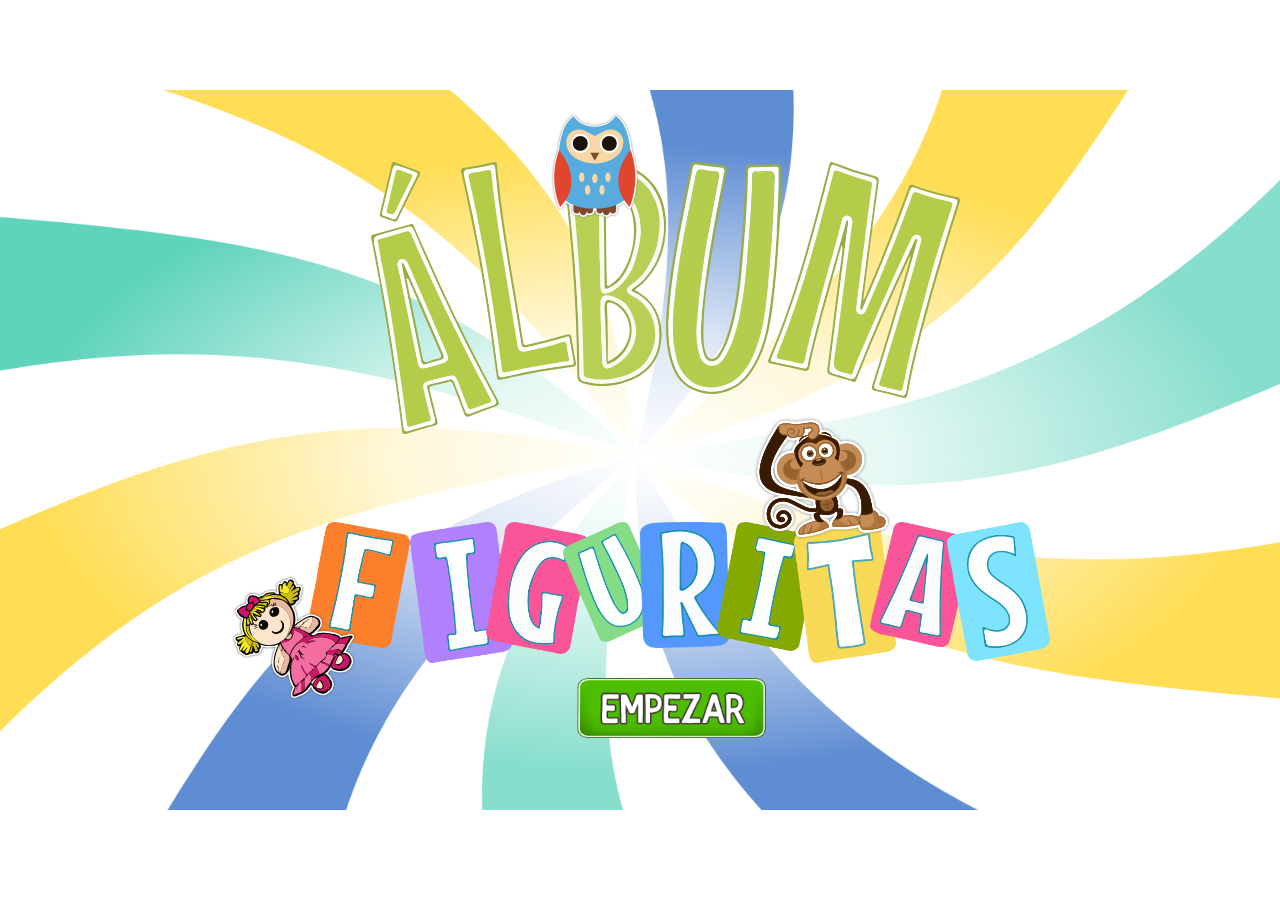
<file: index.html>
<!DOCTYPE html>
<html lang="en">
<head>
    <meta charset="UTF-8">
    <meta name="viewport" content="width=device-width, initial-scale=1.0">
    <title>Álbum de Figuritas</title>
    <link rel="stylesheet" href="./styles/initial-page.css">
    <link rel="stylesheet" href="./styles/lorenzo-info.css">
    <link rel="stylesheet" href="./styles/game1.css">
    <link rel="stylesheet" href="./styles/game2.css">
    <link rel="stylesheet" href="./styles/game3.css">
    <link rel="stylesheet" href="./styles/game4.css">
    <link rel="stylesheet" href="./styles/game5.css">
    <link rel="stylesheet" href="./styles/game6.css">
    <link rel="stylesheet" href="./styles/game7.css">
    <link rel="stylesheet" href="./styles/game8.css">
    <link rel="stylesheet" href="./styles/game9.css">
    <link rel="stylesheet" href="./styles/game10.css">
    <link rel="stylesheet" href="./styles/game11.css">
    <link rel="stylesheet" href="./styles/game12.css">
    <link rel="stylesheet" href="./styles/game13.css">
  </head>
<body>
    <div class="container">
      <div class="content">

        <img class="a" src="./assets/album/a.svg" alt="a">
        <img class="l" src="./assets/album/l.svg" alt="l">
        <img class="b" src="./assets/album/b.svg" alt="b">
        <img class="u" src="./assets/album/u.svg" alt="u">
        <img class="m" src="./assets/album/m.svg" alt="m">
        <img class="de" src="./assets/de/de.svg" alt="de">

        <img class="fig-f" src="./assets/figuritas/a.png" alt="a">
        <img class="fig-i1" src="./assets/figuritas/b.png" alt="a">
        <img class="fig-g" src="./assets/figuritas/c.png" alt="a">
        <img class="fig-u" src="./assets/figuritas/d.png" alt="a">
        <img class="fig-r" src="./assets/figuritas/e.png" alt="a">
        <img class="fig-i2" src="./assets/figuritas/f.png" alt="a">
        <img class="fig-t" src="./assets/figuritas/g.png" alt="a">
        <img class="fig-a" src="./assets/figuritas/h.png" alt="a">
        <img class="fig-s" src="./assets/figuritas/i.png" alt="a">

        <img class="macaco" src="./assets/animals/mono.svg" alt="macaco">
        <img class="coruja" src="./assets/animals/búho.svg" alt="coruja">
        <img class="boneca" src="./assets/brinquedos/muñeca.svg" alt="boneca">

        <img class="aviao" src="./assets/veiculos/avión.svg" alt="aviao">

        <img class="comecar" src="./assets/botoes/bt_iniciar.png" alt="aviao">

      </div>
    </div>
    <script src="./scripts/game1.js" type="module"></script>
    <script src="./scripts/initial-page.js" type="module"></script>
  </body>
</html>
</file>
<file: styles/initial-page.css>
* {
  margin: 0;
  padding: 0;
  box-sizing: border-box;
  user-select: none;
}

body {
  display: flex;
  justify-content: center;
  align-items: center;
  height: 100vh;
  overflow: hidden;
}

.container {
  background-image: url("../assets/background.png");
  background-size: cover;
  background-position: center;
  width: 100vw;
  position: relative;
}

.container::before {
  content: "";
  display: block;
  padding-top: 56.25%;
}

.container .content {
  position: absolute;
  top: 0;
  left: 0;
  width: 100%;
  height: 100%;
}

.a,
.l,
.b,
.u,
.m {
  position: absolute;
  top: 10%;
  object-fit: contain;
}

.a {
  left: 29%;
  animation: dropA 0.2s linear forwards;
  width: 10%;
}

.l {
  left: 36%;
  animation: dropL 0.4s linear forwards;
  width: 9%;
}

.b {
  left: 44%;
  animation: dropB 0.6s linear forwards;
  width: 8%;
}

.u {
  left: 52%;
  animation: dropU 0.8s linear forwards;
  width: 9%;
}

.m {
  left: 60%;
  animation: dropM 1s linear forwards;
  width: 15%;
}

.de {
  position: absolute;
  top: 45%;
  left: 45%;
  opacity: 0;
  width: 10%;
  animation: fadeInDe 2s linear forwards;
}

.fig-f {
  position: absolute;
  width: 8%;
  top: 60%;
  left: 24%;
  animation: dropFigF 1s ease-in-out;
}

.fig-i1 {
  position: absolute;
  width: 8%;
  top: 60%;
  left: 32%;
  animation: dropFigF 1.2s ease-in-out;
}

.fig-g {
  position: absolute;
  width: 8%;
  top: 60%;
  left: 38%;
  animation: dropFigF 1.4s ease-in-out;
}

.fig-u {
  position: absolute;
  width: 8%;
  top: 60%;
  left: 44%;
  animation: dropFigF 1.6s ease-in-out;
}

.fig-r {
  position: absolute;
  width: 7%;
  top: 60%;
  left: 50%;
  animation: dropFigF 1.8s ease-in-out;
}

.fig-i2 {
  position: absolute;
  width: 8%;
  top: 60%;
  left: 56%;
  animation: dropFigF 2s ease-in-out;
}

.fig-t {
  position: absolute;
  width: 8%;
  top: 60%;
  left: 62%;
  animation: dropFigF 2.2s ease-in-out;
}

.fig-a {
  position: absolute;
  width: 8%;
  top: 60%;
  left: 68%;
  animation: dropFigF 2.4s ease-in-out;
}

.fig-s {
  position: absolute;
  width: 8%;
  top: 60%;
  left: 74%;
  animation: dropFigF 2.6s ease-in-out;
}

.macaco {
  position: absolute;
  bottom: 37%;
  right: 31%;
  width: 10%;
  transform: rotate(-10deg);
  animation: fadeInMacaco 2s ease-in;
}

.coruja {
  position: absolute;
  top: 3%;
  right: 50%;
  width: 7%;
  animation: fadeInMacaco 2s ease-in;
}

.boneca {
  position: absolute;
  bottom: 15%;
  left: 18%;
  width: 10%;
  animation: fadeInMacaco 2s ease-in;
}

.aviao {
  position: absolute;
  bottom: 125%;
  left: 125%;
  width: 10%;
  transform: rotate(-30deg);
  animation: moverAviao 4s linear;
}

.comecar {
  position: absolute;
  bottom: 10%;
  left: 45%;
  width: 15%;
  cursor: pointer;
  transition: 0.3s;
  animation: dropStartButton 3s ease-in-out;
}

.comecar:hover {
  transform: scale(1.3);
  transition: 0.3s;
}

@keyframes dropA {
  0% {
    top: -10%;
  }
  100% {
    top: 10%;
  }
}

@keyframes dropL {
  0% {
    top: -10%;
  }
  100% {
    top: 15%;
  }
}

@keyframes dropB {
  0% {
    top: -10%;
  }
  100% {
    top: 15%;
  }
}

@keyframes dropU {
  0% {
    top: -10%;
  }
  100% {
    top: 15%;
  }
}

@keyframes dropM {
  0% {
    top: -10%;
  }
  100% {
    top: 15%;
  }
}

@keyframes fadeInDe {
  0% {
    opacity: 0;
  }
  100% {
    opacity: 1;
  }
}

@keyframes fadeInMacaco {
  0% {
    opacity: 0;
  }
  100% {
    opacity: 1;
  }
}

@keyframes dropFigF {
  0% {
    top: -80%;
  }
  100% {
    top: 60%;
  }
}

@keyframes moverAviao {
  0% {
    bottom: -60%;
    left: -72%;
  }
  100% {
    bottom: 125%;
    left: 125%;
  }
}

@keyframes dropStartButton {
  0% {
    bottom: -50%;
  }
  100% {
    bottom: 10%;
  }
}
</file>
<file: styles/lorenzo-info.css>
.lorenzo_img {
  position: absolute;
  top: 5%;
  left: 13%;
  width: 75%;
  animation: dropImage 1s ease-in-out;
}

.continuar {
  position: absolute;
  bottom: 5%;
  right: 5%;
  width: 20%;
  animation: appearButton 2s ease-in-out;
  transition: 0.3s;
}

.continuar:hover{
    cursor: pointer;
    transition: 0.3s;
    transform: scale(1.3);
}

@keyframes dropImage {
  0% {
    left: -130%;
  }
  100% {
    left: 13%;
  }
}

@keyframes appearButton {
    0% {
        right: -50%;
    }
    100% {
        right: 5%;
    }
  }
</file>
<file: styles/game1.css>
.background_book_game1{
    width: 100%;
    position: absolute;
    top: 0;
    right: -49%;
    animation: appearBookFromRight 1.5s ease-in-out;
}
.divSlotAnimals{
    position: absolute;
    top: 14%;
    right: 2.5%;
    width: 45%;
    height: 77%;
    display: flex;
    flex-wrap: wrap;
    animation: appearBookFromRight 1.5s ease-in-out;
    gap: 5%;
}
.divAnimalsImages{
    position: absolute;
    top: 5%;
    left: 2.5%;
    position: absolute;
    width: 45%;
    height: 90%;
}
.divSlotAnimal{
    border: 5pt dotted green;
    width: 20%;
    height: 21%;
    display: flex;
    flex-direction: column;
}
.numberAnimal{
    font-family: sans-serif;
    color: green;
    opacity: 0.4;
    height: 50%;
    font-size: 5vw;
    display: flex;
    justify-content: center;
    align-items: center;
    margin: 2.4vw 0 0 0;
}
.textAnimal{
    margin-top: 3vw;
    color: rgb(8, 146, 8);
    font-weight: bold;
    font-family: sans-serif;
    font-size: 1.5vw;
    text-align: center;
    display: flex;
    justify-content: center;
    align-content: center;
}
.divAnimalsImages{
    display: flex;
    flex-wrap: wrap;
    justify-content: flex-start;
    align-items: flex-start;
    align-content: flex-start;
    gap: 2%;
}
.divImgAnimal{
    width: 26%;
    display: flex;
    margin: 0 3%;
    justify-content: center;
    align-items: center;
    cursor: pointer; 
    user-select: none;
}
.imgAnimal{
    width: 100%;
}
.divImgAnimalDropped {
    margin: 0 0 2% 0.5%;
    width: 21.95%;
    display: flex;
    justify-content: center;
    align-items: center;
    cursor: pointer;
}
.imgPicAnimal{
    position: absolute;
    max-width: 20%;
    max-height: 20%;
}
.divImgAnimalAfterDropped {
    width: 18%;
    display: flex;
    margin: 0 0%;
    justify-content: center;
    align-items: center;
    cursor: pointer;
    height: 19%;
    position: absolute;
    z-index: 7;
}
.imgPicAnimalAfterDropped{
    position: absolute;
    max-width: 80%;
    max-height: 80%; 
}
.verifyButton{
    position: absolute;
    bottom: 5%;
    left: 25%;
    animation: appearButtonFromBottom 1s ease-in;
    transition: 0.3s;
    cursor: pointer;
}
.verifyButton:hover{
    transform: scale(1.1);
    transition: 0.3s;
}
.lorenzo_correct{
    width: 100%;
    position: absolute;
    top: 10%;
    left: 3%;
    animation: appearLorenzoFromLeft 1.5s ease-in;
}
.lorenzo_incorrect{
    width: 100%;
    position: absolute;
    top: 10%;
    left: 3%;
    animation: appearAndDisappear 5s ease-in;
}
.continue_button{
    position: absolute;
    top: 55%;
    left: 50%;
    animation: appearButtonFromLeft 2s ease-in;
    cursor: pointer;
    transition: 0.3s;
}
.continue_button:hover{
    transform: scale(1.1);
    transition: 0.3s;
}
@keyframes appearAndDisappear {
    0% {
        left: -150%;
    }
    20% {
        left: 3%;
    }
    50% {
        left: 3%;
    }
    100% {
        left: -200%;
    }
}
@keyframes appearBookFromRight {
    0% {
        right: -150%;
    }
    100% {
        right: -49%;
    }
}
@keyframes appearLorenzoFromLeft {
    0% {
        left: -150%;
    }
    100% {
        left: 3%;
    }
}
@keyframes appearButtonFromLeft {
    0% {
        left: -150%;
    }
    100% {
        left: 50%;
    }
}
@keyframes appearSlotsFromRight {
    0% {
        display: none;
    }
    100% {
        display: flex;
    }
}
@keyframes appearButtonFromBottom {
    0% {
        bottom: -150%;
    }
    100% {
        bottom: 5%;
    }
}
</file>
<file: styles/game2.css>
.background_book_game2{
    width: 100%;
    position: absolute;
    top: 0;
    left: -49.5%;
    animation: appearBookFromLeft 1.5s ease-in-out;
}
.divSlotToys{
    position: absolute;
    top: 14%;
    left: 2.5%;
    width: 45%;
    height: 77%;
    display: flex;
    flex-wrap: wrap;
    animation: appearBookFromRight 1.5s ease-in-out;
    gap: 5%;
}
.divToysImages{
    position: absolute;
    top: 5%;
    right: 2.5%;
    position: absolute;
    width: 45%;
    height: 90%;
}
.divSlotToy{
    border: 5pt dotted rgb(55, 55, 204);
    width: 20%;
    height: 21%;
    display: flex;
    flex-direction: column;
}
.numberToy{
    font-family: sans-serif;
    color: blue;
    opacity: 0.4;
    height: 50%;
    font-size: 5vw;
    display: flex;
    justify-content: center;
    align-items: center;
    margin: 2.4vw 0 0 0;
}
.textToy{
    margin-top: 3vw;
    color: rgb(55, 55, 204);
    font-weight: bold;
    font-family: sans-serif;
    font-size: 1.5vw;
    text-align: center;
    display: flex;
    justify-content: center;
    align-content: center;
}
.divToysImages{
    display: flex;
    flex-wrap: wrap;
    justify-content: flex-start;
    align-items: flex-start;
    align-content: flex-start;
    gap: 2%;
}
.divImgToy{
    width: 26%;
    display: flex;
    margin: 0 3%;
    justify-content: center;
    align-items: center;
    cursor: pointer; 
}
.imgToy{
    width: 100%;
}
.divImgToyDropped {
    margin: 0 0 2% 0.5%;
    width: 21.95%;
    display: flex;
    justify-content: center;
    align-items: center;
    cursor: pointer;
}
.imgPicToy{
    position: absolute;
    max-width: 20%;
    max-height: 20%;
}
.divImgToyAfterDropped {
    width: 18%;
    display: flex;
    margin: 0 0%;
    justify-content: center;
    align-items: center;
    cursor: pointer;
    height: 19%;
    position: absolute;
    z-index: 7;
}
.imgPicToyAfterDropped{
    position: absolute;
    max-width: 80%;
    max-height: 80%; 
}
.verifyButton{
    position: absolute;
    bottom: 5%;
    left: 25%;
    animation: appearButtonFromBottom 1s ease-in;
    transition: 0.3s;
    cursor: pointer;
}
.verifyButton:hover{
    transform: scale(1.1);
    transition: 0.3s;
}
.lorenzo_correct{
    width: 100%;
    position: absolute;
    top: 10%;
    right: 3%;
    animation: appearLorenzoFromRight 1.5s ease-in;
}
.lorenzo_incorrect{
    width: 100%;
    position: absolute;
    top: 10%;
    right: 3%;
    animation: appearAndDisappear 5s ease-in;
}
.continue_button{
    position: absolute;
    top: 55%;
    left: 50%;
    animation: appearButtonFromLeft 2s ease-in;
    cursor: pointer;
    transition: 0.3s;
}
.continue_button:hover{
    transform: scale(1.1);
    transition: 0.3s;
}
@keyframes appearAndDisappear {
    0% {
        right: -150%;
    }
    20% {
        right: 3%;
    }
    50% {
        right: 3%;
    }
    100% {
        right: -200%;
    }
}
@keyframes appearBookFromLeft {
    0% {
        left: -150%;
    }
    100% {
        left: -49%;
    }
}
@keyframes appearLorenzoFromRight {
    0% {
        right: -150%;
    }
    100% {
        right: 3%;
    }
}
@keyframes appearButtonFromLeft {
    0% {
        left: -150%;
    }
    100% {
        left: 50%;
    }
}
@keyframes appearSlotsFromRight {
    0% {
        display: none;
    }
    100% {
        display: flex;
    }
}
@keyframes appearButtonFromBottom {
    0% {
        bottom: -150%;
    }
    100% {
        bottom: 5%;
    }
}
</file>
<file: styles/game3.css>
.background_book_game1{
    width: 100%;
    position: absolute;
    top: 0;
    right: -49%;
    animation: appearBookFromRight 1.5s ease-in-out;
}
.divSlotTransports{
    position: absolute;
    top: 14%;
    right: 2.5%;
    width: 45%;
    height: 77%;
    display: flex;
    flex-wrap: wrap;
    animation: appearBookFromRight 1.5s ease-in-out;
    gap: 5%;
}
.divTransportsImages{
    position: absolute;
    top: 5%;
    left: 2.5%;
    position: absolute;
    width: 45%;
    height: 90%;
}
.divSlotTransport{
    border: 5pt dotted orangered;
    width: 20%;
    height: 21%;
    display: flex;
    flex-direction: column;
}
.numberTransport{
    font-family: sans-serif;
    color: orangered;
    opacity: 0.4;
    height: 50%;
    font-size: 5vw;
    display: flex;
    justify-content: center;
    align-items: center;
    margin: 2.4vw 0 0 0;
}
.textTransport{
    margin-top: 3vw;
    color: orangered;
    font-weight: bold;
    font-family: sans-serif;
    font-size: 1.5vw;
    text-align: center;
    display: flex;
    justify-content: center;
    align-content: center;
}
.divTransportsImages{
    display: flex;
    flex-wrap: wrap;
    justify-content: flex-start;
    align-items: flex-start;
    align-content: flex-start;
    gap: 2%;
}
.divImgTransport{
    width: 26%;
    display: flex;
    margin: 0 3%;
    justify-content: center;
    align-items: center;
    cursor: pointer; 
}
.imgTransport{
    width: 100%;
}
.divImgTransportDropped {
    margin: 0 0 2% 0.5%;
    width: 21.95%;
    display: flex;
    justify-content: center;
    align-items: center;
    cursor: pointer;
}
.imgPicTransport{
    position: absolute;
    max-width: 20%;
    max-height: 20%;
}
.divImgTransportAfterDropped {
    width: 18%;
    display: flex;
    margin: 0 0%;
    justify-content: center;
    align-items: center;
    cursor: pointer;
    height: 19%;
    position: absolute;
    z-index: 7;
}
.imgPicTransportAfterDropped{
    position: absolute;
    max-width: 80%;
    max-height: 80%; 
}
.verifyButton{
    position: absolute;
    bottom: 5%;
    left: 25%;
    animation: appearButtonFromBottom 1s ease-in;
    transition: 0.3s;
    cursor: pointer;
}
.verifyButton:hover{
    transform: scale(1.1);
    transition: 0.3s;
}
.lorenzo_correct{
    width: 100%;
    position: absolute;
    top: 10%;
    left: 3%;
    animation: appearLorenzoFromLeft 1.5s ease-in;
}
.lorenzo_incorrect{
    width: 100%;
    position: absolute;
    top: 10%;
    left: 3%;
    animation: appearAndDisappear 5s ease-in;
}
.continue_button{
    position: absolute;
    top: 55%;
    left: 50%;
    animation: appearButtonFromLeft 2s ease-in;
    cursor: pointer;
    transition: 0.3s;
}
.continue_button:hover{
    transform: scale(1.1);
    transition: 0.3s;
}
@keyframes appearAndDisappear {
    0% {
        left: -150%;
    }
    20% {
        left: 3%;
    }
    50% {
        left: 3%;
    }
    100% {
        left: -200%;
    }
}
@keyframes appearBookFromRight {
    0% {
        right: -150%;
    }
    100% {
        right: -49%;
    }
}
@keyframes appearLorenzoFromLeft {
    0% {
        left: -150%;
    }
    100% {
        left: 3%;
    }
}
@keyframes appearButtonFromLeft {
    0% {
        left: -150%;
    }
    100% {
        left: 50%;
    }
}
@keyframes appearSlotsFromRight {
    0% {
        display: none;
    }
    100% {
        display: flex;
    }
}
@keyframes appearButtonFromBottom {
    0% {
        bottom: -150%;
    }
    100% {
        bottom: 5%;
    }
}
</file>
<file: styles/game4.css>
.background_book_game1{
    width: 100%;
    position: absolute;
    top: 0;
    right: -49%;
    animation: appearBookFromRight 1.5s ease-in-out;
}
.divLorenzoStart{
    position: absolute;
    top: 0;
    left: 0;
    width: 100%;
    height: 100%;
}
.imgLorenzo{
    position: absolute;
    top: 10%;
    left: 20%;
    width: 60%;
    z-index: 5;
    opacity: 1;
}
.buttonContinue{
    position: absolute;
    z-index: 5;
    bottom: 15%;
    left: 45%;
    cursor: pointer;
    transition: 0.3s;
}
.buttonContinue:hover{
    transform: scale(1.1);
    transition: 0.3s;
}
.divSlotFigureNamesAnimals{
    position: absolute;
    bottom: 12%;
    left: 0.7%;
    width: 15%;
    height: 55%;
    display: flex;
    flex-direction: column;
    align-content: flex-end;
    animation: appearBookFromRight 1.5s ease-in-out;
    gap: 5%;
}
.divSlotFigureNamesTransports{
    position: absolute;
    bottom: 12%;
    left: 32%;
    width: 15%;
    height: 55%;
    display: flex;
    flex-direction: column;
    align-content: flex-end;
    animation: appearBookFromRight 1.5s ease-in-out;
    gap: 5%;
}

.divTextFigureNameAfterDropped > .imgBackgroundItem {

}

.divTextFigureNameAfterDropped > .imgBackgroundItem {

}

.divSlotFigureNamesToys{
    position: absolute;
    bottom: 12%;
    left: 16.3%;
    width: 15%;
    height: 55%;
    display: flex;
    flex-direction: column;
    align-content: flex-end;
    animation: appearBookFromRight 1.5s ease-in-out;
    gap: 5%;
}
.divFigureNames{
    padding: 1% 0 0 0;
    position: absolute;
    top: 5%;
    border-radius: 16px;
    right: 2.5%;
    width: 40%;
    height: 90%;
    display: flex;
    flex-wrap: wrap;
    justify-content: space;
    align-items: center;
    align-content: center;
    background-color: white;
    border: 2.5pt solid rgb(216, 123, 47);;
    gap: 0.5%;
}
.divSlotFigureName{
    border: 2pt dashed rgb(216, 123, 47);
    width: 100%;
    height: 100%;
    display: flex;
    flex-direction: column;
}
.numberItem{
    font-family: sans-serif;
    color: rgb(216, 123, 47);
    opacity: 0.4;
    height: 50%;
    font-size: 5vw;
    display: flex;
    justify-content: center;
    align-items: center;
    margin: 2.4vw 0 0 0;
}
.textItem{
    margin-top: 3vw;
    color: rgb(216, 123, 47);
    font-weight: bold;
    font-family: sans-serif;
    font-size: 1.5vw;
    text-align: center;
    display: flex;
    justify-content: center;
    align-content: center;
}
.divFigureNames{
    display: flex;
    flex-wrap: wrap;
    justify-content: space-around;
    align-items: flex-start;
    align-content: flex-start;
}
.divImgItem{
    width: 26%;
    display: flex;
    margin: 0 3%;
    justify-content: center;
    align-items: center;
    cursor: pointer; 
}
.imgBackgroundItem{
    width: 100%;
}
.divImgItemDropped {
    margin: 0 0 2% 0.5%;
    width: 21.95%;
    display: flex;
    justify-content: center;
    align-items: center;
    cursor: pointer;
}
.textFigureName{
    position: absolute;
    font-size: 2vw;
}
.divTextFigureName{
    display: flex;
    justify-content: center;
    align-items: center;
    cursor: pointer;
    width: 45%;
    margin: 0.5%;
    z-index: 4;
}
.divTextFigureNameAfterDropped {
    display: flex;
    margin: 0 0%;
    justify-content: center;
    align-items: center;
    cursor: pointer;
    height: 100%;
    width: 100%;
    z-index: 7;
}
.textFigureNameAfterDropped{
    position: absolute;
    max-width: 80%;
    max-height: 80%; 
    font-size: 1.6vw;
    text-align: center;
}
.verifyButton{
    position: absolute;
    bottom: 5%;
    left: 25%;
    animation: appearButtonFromBottom 1s ease-in;
    transition: 0.3s;
    cursor: pointer;
}
.verifyButton:hover{
    transform: scale(1.1);
    transition: 0.3s;
}
.lorenzo_correct{
    width: 100%;
    position: absolute;
    top: 10%;
    right: 3%;
    animation: appearLorenzoFromRight 1.5s ease-in;
}
.lorenzo_incorrect{
    width: 100%;
    position: absolute;
    top: 10%;
    right: 3%;
    animation: appearAndDisappear 5s ease-in;
}
.continue_button{
    position: absolute;
    top: 55%;
    left: 50%;
    animation: appearButtonFromRight 2s ease-in;
    cursor: pointer;
    transition: 0.3s;
}
.continue_button:hover{
    transform: scale(1.1);
    transition: 0.3s;
}

.divSlotFigureNamesAnimals > .divSlotFigureName{
    border: 2pt dashed green;
}

.divSlotFigureNamesTransports > .divSlotFigureName{
    border: 2pt dashed orangered;
}

.divSlotFigureNamesToys > .divSlotFigureName{
    border: 2pt dashed rgb(55, 55, 204);
}

.animals_title {
    position: absolute;
    top: 25%;
    left: 1%;
    width: 14%;
    z-index: 4;
}

.toys_title {
    position: absolute;
    top: 25%;
    width: 14%;
    left: 17%;
    z-index: 4;
}

.transports_title {
    position: absolute;
    top: 25.3%;
    width: 14%;
    left: 32%;
    z-index: 4;
}
@keyframes appearAndDisappear {
    0% {
        right: -150%;
    }
    20% {
        right: 3%;
    }
    50% {
        right: 3%;
    }
    100% {
        right: -200%;
    }
}
@keyframes appearBookFromRight {
    0% {
        right: -150%;
    }
    100% {
        right: -49%;
    }
}
@keyframes appearLorenzoFromRight {
    0% {
        right: -150%;
    }
    100% {
        right: 3%;
    }
}
@keyframes appearButtonFromRight {
    0% {
        right: -150%;
    }
    100% {
        right: 50%;
    }
}
@keyframes appearSlotsFromRight {
    0% {
        display: none;
    }
    100% {
        display: flex;
    }
}
@keyframes appearButtonFromBottom {
    0% {
        bottom: -150%;
    }
    100% {
        bottom: 5%;
    }
}
</file>
<file: styles/game5.css>
.imgPicAnimalGame5 {
    position: absolute;
    max-width: 80%;
    max-height: 80%;
  }

.divImgAnimal > .imgPicAnimalGame5 {
  position: absolute;
  max-width: 80%;
  max-height: 80%;
}

.imgRipped{
  position: absolute;
  max-width: 100%;
  max-height: 100%;
}

.lorenzo_cola{
  position: absolute;
  width: 50%;
  top: 20%;
  left: 2%;
  z-index: 20;
}

.button_continue_game5{
  position: absolute;
  bottom: 25%;
  left: 25%;
  z-index: 50;
  cursor: pointer;
  transition: 0.3s;
}

.button_continue_game5:hover{
  transition: 0.3s;
  transform: scale(1.1);
}

.inputAnimal{
  background-color: white;
  width: 10vw;
  height: 10vw;
  margin-left: -12px;
  font-size: 10pt;
}

.lorenzo_background{
  position: absolute;
  width: 100vw;
  height: 100vh;
  top: 0;
  left: 0;
  opacity: 0.5;
  background-color: black;
  z-index: 19;
}
</file>
<file: styles/game6.css>
.imgPicAnimalGame5 {
  position: absolute;
  max-width: 80%;
  max-height: 80%;
}

.divImgAnimal > .imgPicAnimalGame5 {
  position: absolute;
  max-width: 80%;
  max-height: 80%;
}

.imgRipped {
  position: absolute;
  max-width: 100%;
  max-height: 100%;
}

.lorenzo_cola {
  position: absolute;
  width: 50%;
  top: 20%;
  left: 2%;
  z-index: 20;
}

.button_continue_game5 {
  position: absolute;
  bottom: 25%;
  left: 25%;
  z-index: 50;
  cursor: pointer;
  transition: 0.3s;
}

.button_continue_game5:hover {
  transition: 0.3s;
  transform: scale(1.1);
}

.inputAnimal {
  background-color: white;
  width: 10vw;
  height: 10vw;
  margin-left: -12px;
  font-size: 10pt;
}

.lorenzo_background {
  position: absolute;
  width: 100vw;
  height: 100vh;
  top: 0;
  left: 0;
  opacity: 0.5;
  background-color: black;
  z-index: 19;
}

.divSlotToysGame6 {
  position: absolute;
  top: 14%;
  left: 2.5%;
  width: 45%;
  height: 77%;
  display: flex;
  flex-wrap: wrap;
  animation: appearBookFromRight 1.5s ease-in-out;
  gap: 5%;
}

.background_book_game6 {
  width: 100%;
  position: absolute;
  top: 0;
  left: -49%;
  animation: appearBookFromLeft 1.5s ease-in-out;
}

.lorenzo_cola_game6 {
  position: absolute;
  width: 50%;
  top: 20%;
  right: 2%;
  z-index: 20;
}

.verifyButtonGame6 {
  position: absolute;
  bottom: 5%;
  right: 15%;
  animation: appearButtonFromBottom 1s ease-in;
  transition: 0.3s;
  cursor: pointer;
}
.verifyButtonGame6:hover {
  transform: scale(1.1);
  transition: 0.3s;
}

.divSlotToy {
  border: 5pt dotted blue;
  width: 20%;
  height: 21%;
  display: flex;
  flex-direction: column;
}

.textToy{
  margin-top: 3vw;
  color: blue;
  font-weight: bold;
  font-family: sans-serif;
  font-size: 1.5vw;
  text-align: center;
  display: flex;
  justify-content: center;
  align-content: center;
}

.lorenzo_correct_game6, .lorenzo_incorrect_game6{
  width: 40%;
  position: absolute;
  top: 15%;
  right: 5%;
  animation: appearLorenzoFromRight 0.5s ease-in;
}

.button_continue_game6{
  position: absolute;
  bottom: 30%;
  right: 10%;
  z-index: 50;
  cursor: pointer;
  transition: 0.3s;
}

@keyframes appearBookFromLeft {
  0% {
    left: -150%;
  }
  100% {
    left: -49%;
  }
}

@keyframes appearBookFromRight {
  0% {
    right: -100%;
  }
  100% {
    right: -49%;
  }
}

@keyframes appearLorenzoFromRight {
  0% {
      right: -150%;
  }
  100% {
      right: 3%;
  }
}
</file>
<file: styles/game7.css>
.imgPicAnimalGame5 {
  position: absolute;
  max-width: 80%;
  max-height: 80%;
}

.divImgAnimal > .imgPicAnimalGame5 {
  position: absolute;
  max-width: 80%;
  max-height: 80%;
}

.imgRipped {
  position: absolute;
  max-width: 100%;
  max-height: 100%;
}

.lorenzo_cola {
  position: absolute;
  width: 50%;
  top: 20%;
  left: 2%;
  z-index: 20;
}

.button_continue_game7_game5 {
  position: absolute;
  bottom: 25%;
  left: 25%;
  z-index: 50;
  cursor: pointer;
  transition: 0.3s;
}

.button_continue_game7_game5:hover {
  transition: 0.3s;
  transform: scale(1.1);
}

.inputAnimal {
  background-color: white;
  width: 10vw;
  height: 10vw;
  margin-left: -12px;
  font-size: 10pt;
}

.lorenzo_background {
  position: absolute;
  width: 100vw;
  height: 100vh;
  top: 0;
  left: 0;
  opacity: 0.5;
  background-color: black;
  z-index: 19;
}

.divSlotTransportsGame7 {
  position: absolute;
  top: 14%;
  right: 2.5%;
  width: 45%;
  height: 77%;
  display: flex;
  flex-wrap: wrap;
  animation: appearBookFromRight 1.5s ease-in-out;
  gap: 5%;
}

.background_book_game7 {
  width: 100%;
  position: absolute;
  top: 0;
  right: -49%;
  animation: appearBookFromLeft 1.5s ease-in-out;
}

.lorenzo_cola_game7 {
  position: absolute;
  width: 50%;
  top: 20%;
  left: 2%;
  z-index: 20;
}

.verifyButtonGame7 {
  position: absolute;
  bottom: 5%;
  left: 15%;
  animation: appearButtonFromBottom 1s ease-in;
  transition: 0.3s;
  cursor: pointer;
}
.verifyButtonGame7:hover {
  transform: scale(1.1);
  transition: 0.3s;
}

.divSlotTransport {
  border: 5pt dotted orangered;
  width: 20%;
  height: 21%;
  display: flex;
  flex-direction: column;
}

.textToy{
  margin-top: 3vw;
  color: orangered;
  font-weight: bold;
  font-family: sans-serif;
  font-size: 1.5vw;
  text-align: center;
  display: flex;
  justify-content: center;
  align-content: center;
}

.lorenzo_correct_game7, .lorenzo_incorrect_game7{
  width: 40%;
  position: absolute;
  top: 15%;
  left: 5%;
  animation: appearLorenzoFromRight 0.5s ease-in;
}

.button_continue_game7{
  position: absolute;
  bottom: 30%;
  left: 20%;
  z-index: 50;
  cursor: pointer;
  transition: 0.3s;
}

.divtoysImagesGame7{
  position: absolute;
  top: 5%;
  right: 2.5%;
  position: absolute;
  width: 45%;
  height: 90%;
}

@keyframes appearBookFromLeft {
  0% {
    left: -150%;
  }
  100% {
    left: -49%;
  }
}

@keyframes appearBookFromRight {
  0% {
    right: -100%;
  }
  100% {
    right: -49%;
  }
}

@keyframes appearLorenzoFromRight {
  0% {
      right: -150%;
  }
  100% {
      right: 3%;
  }
}
</file>
<file: styles/game8.css>
.imgPicAnimalGame5 {
  position: absolute;
  max-width: 80%;
  max-height: 80%;
}

.divImgAnimal > .imgPicAnimalGame5 {
  position: absolute;
  max-width: 80%;
  max-height: 80%;
}

.imgRipped {
  position: absolute;
  max-width: 100%;
  max-height: 100%;
}

.lorenzo_duvidas {
  position: absolute;
  width: 45%;
  top: 10%;
  left: 2%;
  z-index: 20;
}

.button_continue_game7_game5 {
  position: absolute;
  bottom: 25%;
  left: 25%;
  z-index: 50;
  cursor: pointer;
  transition: 0.3s;
}

.button_continue_game7_game5:hover {
  transition: 0.3s;
  transform: scale(1.1);
}

.inputAnimal {
  background-color: white;
  width: 10vw;
  height: 10vw;
  margin-left: -12px;
  font-size: 10pt;
}

.lorenzo_background {
  position: absolute;
  width: 100vw;
  height: 100vh;
  top: 0;
  left: 0;
  opacity: 0.5;
  background-color: black;
  z-index: 19;
}

.divSlotTransportsGame7 {
  position: absolute;
  top: 14%;
  right: 2.5%;
  width: 45%;
  height: 77%;
  display: flex;
  flex-wrap: wrap;
  animation: appearBookFromRight 1.5s ease-in-out;
  gap: 5%;
}

.background_book_game7 {
  width: 100%;
  position: absolute;
  top: 0;
  right: -49%;
  animation: appearBookFromLeft 1.5s ease-in-out;
}

.lorenzo_cola_game7 {
  position: absolute;
  width: 50%;
  top: 20%;
  left: 2%;
  z-index: 20;
}

.verifyButtonGame8 {
  position: absolute;
  bottom: 5%;
  right: 15%;
  animation: appearButtonFromBottom 1s ease-in;
  transition: 0.3s;
  cursor: pointer;
  z-index: 99;
}
.verifyButtonGame8:hover {
  transform: scale(1.1);
  transition: 0.3s;
}

.divSlotTransportGame8 {
  border: 5pt dotted green;
  width: 20%;
  height: 21%;
  display: flex;
  flex-direction: column;
}

.textToyGame8{
  margin-top: 3vw;
  color: green;
  font-weight: bold;
  font-family: sans-serif;
  font-size: 1.5vw;
  text-align: center;
  display: flex;
  justify-content: center;
  align-content: center;
}

.lorenzo_correct_game7, .lorenzo_incorrect_game7{
  width: 40%;
  position: absolute;
  top: 15%;
  left: 5%;
  animation: appearLorenzoFromRight 0.5s ease-in;
}

.button_continue_game7{
  position: absolute;
  bottom: 30%;
  left: 20%;
  z-index: 50;
  cursor: pointer;
  transition: 0.3s;
}

.divtoysImagesGame7{
  position: absolute;
  top: 5%;
  right: 2.5%;
  position: absolute;
  width: 45%;
  height: 90%;
}

.game8_background_inputs{
  position: absolute;
  top: 25%;
  width: 40%;
  height: 70%;
  left: 5%;
  background-color: white;
  opacity: 0.9;
  z-index: 15;
  border: 2pt solid black;
  border-radius: 18px;
  display: flex;
  flex-direction: column;
  justify-content: flex-end;
  gap: 10%;
  padding: 3%;
  color: green;
  font-weight: bold;
  font-size: 17pt;

}

.div_question_1, .div_question_2, .div_question_3{
  display: flex;
  justify-content: center;
  align-items: center;
  flex-wrap: nowrap;
}

.div_question_1 > input, .div_question_2 > input, .div_question_3 > input{
  width: 5vw;
  height: 4vw;
  border: 2pt dashed green;
  font-size: 20pt;
  color: green;
  padding: 1vw;
}


@keyframes appearBookFromLeft {
  0% {
    left: -150%;
  }
  100% {
    left: -49%;
  }
}

@keyframes appearBookFromRight {
  0% {
    right: -100%;
  }
  100% {
    right: -49%;
  }
}

@keyframes appearLorenzoFromRight {
  0% {
      right: -150%;
  }
  100% {
      right: 3%;
  }
}
</file>
<file: styles/game9.css>
.imgPicAnimalGame5 {
  position: absolute;
  max-width: 80%;
  max-height: 80%;
}

.divImgAnimal > .imgPicAnimalGame5 {
  position: absolute;
  max-width: 80%;
  max-height: 80%;
}

.imgRipped {
  position: absolute;
  max-width: 100%;
  max-height: 100%;
}

.lorenzo_duvidas_game_9 {
  position: absolute;
  width: 45%;
  top: 10%;
  right: 5%;
  z-index: 20;
  animation: appearLorenzoFromRight 1.5s ease-in-out;
}

.button_continue_game7_game5 {
  position: absolute;
  bottom: 25%;
  left: 25%;
  z-index: 50;
  cursor: pointer;
  transition: 0.3s;
}

.button_continue_game7_game5:hover {
  transition: 0.3s;
  transform: scale(1.1);
}

.inputAnimal {
  background-color: white;
  width: 10vw;
  height: 10vw;
  margin-left: -12px;
  font-size: 10pt;
}

.lorenzo_background {
  position: absolute;
  width: 100vw;
  height: 100vh;
  top: 0;
  left: 0;
  opacity: 0.5;
  background-color: black;
  z-index: 19;
}

.divSlotTransportsGame9 {
  position: absolute;
  top: 14%;
  left: 2.5%;
  width: 45%;
  height: 77%;
  display: flex;
  flex-wrap: wrap;
  animation: appearBookFromLeft 1.5s ease-in-out;
  gap: 5%;
}

.background_book_game9 {
  width: 100%;
  position: absolute;
  top: 0;
  left: -49%;
  animation: appearBookFromLeft 1.5s ease-in-out;
}

.lorenzo_cola_game7 {
  position: absolute;
  width: 50%;
  top: 20%;
  left: 2%;
  z-index: 20;
}

.verifyButtonGame9 {
  position: absolute;
  bottom: 5%;
  left: 15%;
  animation: appearButtonFromBottom 1s ease-in;
  transition: 0.3s;
  cursor: pointer;
  z-index: 99;
}
.verifyButtonGame9:hover {
  transform: scale(1.1);
  transition: 0.3s;
}

.divSlotTransportGame9 {
  border: 5pt dotted blue;
  width: 20%;
  height: 21%;
  display: flex;
  flex-direction: column;
}

.textToyGame9{
  margin-top: 3vw;
  color: blue;
  font-weight: bold;
  font-family: sans-serif;
  font-size: 1.5vw;
  text-align: center;
  display: flex;
  justify-content: center;
  align-content: center;
}

.lorenzo_correct_game9{
  width: 40%;
  position: absolute;
  top: 15%;
  right: 5%;
  animation: appearLorenzoFromRight 0.5s ease-in;
}

.button_continue_game9{
  position: absolute;
  bottom: 30%;
  right: 10%;
  z-index: 50;
  cursor: pointer;
  transition: 0.3s;
}

.divtoysImagesGame7{
  position: absolute;
  top: 5%;
  right: 2.5%;
  position: absolute;
  width: 45%;
  height: 90%;
}

.game9_background_inputs{
  position: absolute;
  top: 25%;
  width: 40%;
  height: 70%;
  right: 5%;
  background-color: white;
  opacity: 0.9;
  z-index: 15;
  border: 2pt solid black;
  border-radius: 18px;
  display: flex;
  flex-direction: column;
  justify-content: flex-end;
  gap: 10%;
  padding: 3%;
  color: blue;
  font-weight: bold;
  font-size: 17pt;
  animation: appearLorenzoFromRight 4s ease-in-out;
}

.div_question_1_game_9, .div_question_2_game_9, .div_question_3_game_9{
  display: flex;
  justify-content: center;
  align-items: center;
  flex-wrap: nowrap;
}

.div_question_1_game_9 > input, .div_question_2_game_9 > input, .div_question_3_game_9 > input{
  width: 5vw;
  height: 4vw;
  border: 2pt dashed blue;
  font-size: 20pt;
  color: blue;
  padding: 1vw;
}

.lorenzo_incorrect_game9{
  width: 40%;
  position: absolute;
  top: 15%;
  right: 5%;
  animation: appearLorenzoFromRight 0.5s ease-in;
}


@keyframes appearBookFromLeft {
  0% {
    left: -150%;
  }
  100% {
    left: -49%;
  }
}

@keyframes appearLorenzoFromLeft {
  0% {
    left: -150%;
  }
  100% {
    left: 5%;
  }
}

@keyframes appearLorenzoFromRight {
  0% {
    right: -150%;
  }
  100% {
    right: 5%;
  }
}

@keyframes appearBookFromRight {
  0% {
    right: -100%;
  }
  100% {
    right: -49%;
  }
}

@keyframes appearLorenzoFromRight {
  0% {
      right: -150%;
  }
  100% {
      right: 3%;
  }
}
</file>
<file: styles/game10.css>
.imgPicAnimalGame5 {
  position: absolute;
  max-width: 80%;
  max-height: 80%;
}

.divImgAnimal > .imgPicAnimalGame5 {
  position: absolute;
  max-width: 80%;
  max-height: 80%;
}

.imgRipped {
  position: absolute;
  max-width: 100%;
  max-height: 100%;
}

.lorenzo_duvidas {
  position: absolute;
  width: 45%;
  top: 10%;
  left: 5;
  z-index: 20;
  animation: appearLorenzoFromLeft 1.5s ease-in-out;
}

.button_continue_game7_game5 {
  position: absolute;
  bottom: 25%;
  left: 25%;
  z-index: 50;
  cursor: pointer;
  transition: 0.3s;
}

.button_continue_game7_game5:hover {
  transition: 0.3s;
  transform: scale(1.1);
}

.inputAnimal {
  background-color: white;
  width: 10vw;
  height: 10vw;
  margin-left: -12px;
  font-size: 10pt;
}

.lorenzo_background {
  position: absolute;
  width: 100vw;
  height: 100vh;
  top: 0;
  left: 0;
  opacity: 0.5;
  background-color: black;
  z-index: 19;
}

.divSlotTransportsGame7 {
  position: absolute;
  top: 14%;
  right: 2.5%;
  width: 45%;
  height: 77%;
  display: flex;
  flex-wrap: wrap;
  animation: appearBookFromRight 1.5s ease-in-out;
  gap: 5%;
}

.background_book_game7 {
  width: 100%;
  position: absolute;
  top: 0;
  right: -49%;
  animation: appearBookFromRight 1.5s ease-in-out;
}

.lorenzo_cola_game7 {
  position: absolute;
  width: 50%;
  top: 20%;
  left: 2%;
  z-index: 20;
}

.verifyButtonGame10 {
  position: absolute;
  bottom: 5%;
  right: 15%;
  animation: appearButtonFromBottom 1s ease-in;
  transition: 0.3s;
  cursor: pointer;
  z-index: 99;
}
.verifyButtonGame10:hover {
  transform: scale(1.1);
  transition: 0.3s;
}

.divSlotTransportGame10 {
  border: 5pt dotted orangered;
  width: 20%;
  height: 21%;
  display: flex;
  flex-direction: column;
}

.textToyGame10{
  margin-top: 3vw;
  color: orangered;
  font-weight: bold;
  font-family: sans-serif;
  font-size: 1.5vw;
  text-align: center;
  display: flex;
  justify-content: center;
  align-content: center;
}

.lorenzo_correct_game7, .lorenzo_incorrect_game7{
  width: 40%;
  position: absolute;
  top: 15%;
  left: 5%;
  animation: appearLorenzoFromRight 0.5s ease-in;
}

.button_continue_game7{
  position: absolute;
  bottom: 30%;
  left: 20%;
  z-index: 50;
  cursor: pointer;
  transition: 0.3s;
}

.divtoysImagesGame7{
  position: absolute;
  top: 5%;
  right: 2.5%;
  position: absolute;
  width: 45%;
  height: 90%;
}

.game10_background_inputs{
  position: absolute;
  top: 25%;
  width: 40%;
  height: 70%;
  left: 5%;
  background-color: white;
  opacity: 0.9;
  z-index: 15;
  border: 2pt solid black;
  border-radius: 18px;
  display: flex;
  flex-direction: column;
  justify-content: flex-end;
  gap: 10%;
  padding: 3%;
  color: orangered;
  font-weight: bold;
  font-size: 17pt;
  animation: appearLorenzoFromLeft 4s ease-in-out;
}

.div_question_1_game_10, .div_question_2_game_10, .div_question_3_game_10{
  display: flex;
  justify-content: center;
  align-items: center;
  flex-wrap: nowrap;
}

.div_question_1_game_10 > input, .div_question_2_game_10 > input, .div_question_3_game_10 > input{
  width: 5vw;
  height: 4vw;
  border: 2pt dashed orangered;
  font-size: 20pt;
  color: orangered;
  padding: 1vw;
}

.numberAnimalGame10{
  font-family: sans-serif;
  color: orangered;
  opacity: 0.4;
  height: 50%;
  font-size: 5vw;
  display: flex;
  justify-content: center;
  align-items: center;
  margin: 2.4vw 0 0 0;
}


@keyframes appearBookFromLeft {
  0% {
    left: -150%;
  }
  100% {
    left: -49%;
  }
}

@keyframes appearLorenzoFromLeft {
  0% {
    left: -150%;
  }
  100% {
    left: 5%;
  }
}

@keyframes appearBookFromRight {
  0% {
    right: -100%;
  }
  100% {
    right: -49%;
  }
}

@keyframes appearLorenzoFromRight {
  0% {
      right: -150%;
  }
  100% {
      right: 3%;
  }
}
</file>
<file: styles/game11.css>
.imgPicAnimalGame5 {
  position: absolute;
  max-width: 80%;
  max-height: 80%;
}

.divImgAnimalGame11 > .imgPicAnimalGame5 {
  position: absolute;
  max-width: 80%;
  max-height: 80%;
}

.imgRipped {
  position: absolute;
  max-width: 100%;
  max-height: 100%;
}

.lorenzo_start_game_11 {
  position: absolute;
  width: 48%;
  top: 10%;
  left: 5;
  z-index: 20;
  animation: appearLorenzoFromLeft 1.5s ease-in-out;
  cursor: pointer;
}

.button_continue_game7_game5 {
  position: absolute;
  bottom: 25%;
  left: 25%;
  z-index: 50;
  cursor: pointer;
  transition: 0.3s;
}

.button_continue_game7_game5:hover {
  transition: 0.3s;
  transform: scale(1.1);
}

.inputAnimal {
  background-color: white;
  width: 10vw;
  height: 10vw;
  margin-left: -12px;
  font-size: 10pt;
}

.lorenzo_background {
  position: absolute;
  width: 100vw;
  height: 100vh;
  top: 0;
  left: 0;
  opacity: 0.5;
  background-color: black;
  z-index: 19;
}

.divSlotTransportsGame7 {
  position: absolute;
  top: 14%;
  right: 2.5%;
  width: 45%;
  height: 77%;
  display: flex;
  flex-wrap: wrap;
  animation: appearBookFromRight 1.5s ease-in-out;
  gap: 5%;
}

.background_book_game7 {
  width: 100%;
  position: absolute;
  top: 0;
  right: -49%;
  animation: appearBookFromRight 1.5s ease-in-out;
}

.lorenzo_cola_game7 {
  position: absolute;
  width: 50%;
  top: 20%;
  left: 2%;
  z-index: 20;
}

.verifyButtonGame10 {
  position: absolute;
  bottom: 5%;
  right: 15%;
  animation: appearButtonFromBottom 1s ease-in;
  transition: 0.3s;
  cursor: pointer;
  z-index: 99;
}
.verifyButtonGame10:hover {
  transform: scale(1.1);
  transition: 0.3s;
}

.divSlotTransportGame10 {
  border: 5pt dotted orangered;
  width: 20%;
  height: 21%;
  display: flex;
  flex-direction: column;
}

.textToyGame10{
  margin-top: 3vw;
  color: orangered;
  font-weight: bold;
  font-family: sans-serif;
  font-size: 1.5vw;
  text-align: center;
  display: flex;
  justify-content: center;
  align-content: center;
}

.lorenzo_correct_game7, .lorenzo_incorrect_game7{
  width: 40%;
  position: absolute;
  top: 15%;
  left: 5%;
  animation: appearLorenzoFromRight 0.5s ease-in;
}

.button_continue_game7{
  position: absolute;
  bottom: 30%;
  left: 20%;
  z-index: 50;
  cursor: pointer;
  transition: 0.3s;
}

.divtoysImagesGame7{
  position: absolute;
  top: 5%;
  right: 2.5%;
  position: absolute;
  width: 45%;
  height: 90%;
}

.game10_background_inputs{
  position: absolute;
  top: 25%;
  width: 40%;
  height: 70%;
  left: 5%;
  background-color: white;
  opacity: 0.9;
  z-index: 15;
  border: 2pt solid black;
  border-radius: 18px;
  display: flex;
  flex-direction: column;
  justify-content: flex-end;
  gap: 10%;
  padding: 3%;
  color: orangered;
  font-weight: bold;
  font-size: 17pt;
  animation: appearLorenzoFromLeft 4s ease-in-out;
}

.div_question_1_game_10, .div_question_2_game_10, .div_question_3_game_10{
  display: flex;
  justify-content: center;
  align-items: center;
  flex-wrap: nowrap;
}

.div_question_1_game_10 > input, .div_question_2_game_10 > input, .div_question_3_game_10 > input{
  width: 5vw;
  height: 4vw;
  border: 2pt dashed orangered;
  font-size: 20pt;
  color: orangered;
  padding: 1vw;
}

.numberAnimalGame10{
  font-family: sans-serif;
  color: orangered;
  opacity: 0.4;
  height: 50%;
  font-size: 5vw;
  display: flex;
  justify-content: center;
  align-items: center;
  margin: 2.4vw 0 0 0;
}

.button_continue_start{
  position: absolute;
  top: 45%;
  left: 20%;
  z-index: 20;
  cursor: pointer;
  transition: 0.3s;
  animation: appearLorenzoFromLeftButtonContinue 4s ease-in-out;
}

.button_continue_start:hover{
  transform: scale(1.1);
  transition: 0.3s;
}

.imgBackgroundNome{
  width: 18%;
  display: flex;
  margin: 0 0%;
  justify-content: center;
  align-items: center;
  cursor: pointer;
  height: 19%;
  position: absolute;
  z-index: 7;
}

.nameItem{
  display: flex;
  justify-content: center;
  align-items: center;
}

.divImgName{
  width: 18%;
  height: 19%;
  display: flex;
  flex-direction: column;
  justify-content: center;
  align-items: center;
  cursor: pointer;
}

.lorenzo_correct_game11{
  width: 40%;
  position: absolute;
  top: 15%;
  left: 5%;
  animation: appearLorenzoFromRight 0.5s ease-in;
}

.button_continue_game11{
  position: absolute;
  bottom: 30%;
  left: 20%;
  z-index: 50;
  cursor: pointer;
  transition: 0.3s;
}

.divSlotTransportGame11 {
  width: 20%;
  height: 21%;
  display: flex;
  flex-direction: column;
}


@keyframes appearBookFromLeft {
  0% {
    left: -150%;
  }
  100% {
    left: -49%;
  }
}

@keyframes appearLorenzoFromLeft {
  0% {
    left: -150%;
  }
  100% {
    left: 5%;
  }
}


@keyframes appearLorenzoFromLeftButtonContinue {
  0% {
    left: -150%;
  }
  100% {
    left: 20%;
  }
}

@keyframes appearBookFromRight {
  0% {
    right: -100%;
  }
  100% {
    right: -49%;
  }
}

@keyframes appearLorenzoFromRight {
  0% {
      right: -150%;
  }
  100% {
      right: 3%;
  }
}
</file>
<file: styles/game12.css>
.imgPicAnimalGame5 {
  position: absolute;
  max-width: 80%;
  max-height: 80%;
}

.divImgAnimalGame11 > .imgPicAnimalGame5 {
  position: absolute;
  max-width: 80%;
  max-height: 80%;
}

.imgRipped {
  position: absolute;
  max-width: 100%;
  max-height: 100%;
}

.lorenzo_start_game_12 {
  position: absolute;
  width: 48%;
  top: 10%;
  right: 5%;
  z-index: 20;
  animation: appearLorenzoFromRight 1.5s ease-in-out;
  cursor: pointer;
}

.button_continue_game7_game5 {
  position: absolute;
  bottom: 25%;
  left: 25%;
  z-index: 50;
  cursor: pointer;
  transition: 0.3s;
}

.button_continue_game7_game5:hover {
  transition: 0.3s;
  transform: scale(1.1);
}

.inputAnimal {
  background-color: white;
  width: 10vw;
  height: 10vw;
  margin-left: -12px;
  font-size: 10pt;
}

.lorenzo_background {
  position: absolute;
  width: 100vw;
  height: 100vh;
  top: 0;
  left: 0;
  opacity: 0.5;
  background-color: black;
  z-index: 19;
}

.divSlotTransportsGame7 {
  position: absolute;
  top: 14%;
  right: 2.5%;
  width: 45%;
  height: 77%;
  display: flex;
  flex-wrap: wrap;
  animation: appearBookFromRight 1.5s ease-in-out;
  gap: 5%;
}

.background_book_game7 {
  width: 100%;
  position: absolute;
  top: 0;
  right: -49%;
  animation: appearBookFromRight 1.5s ease-in-out;
}

.lorenzo_cola_game7 {
  position: absolute;
  width: 50%;
  top: 20%;
  left: 2%;
  z-index: 20;
}

.verifyButtonGame10 {
  position: absolute;
  bottom: 5%;
  right: 15%;
  animation: appearButtonFromBottom 1s ease-in;
  transition: 0.3s;
  cursor: pointer;
  z-index: 99;
}
.verifyButtonGame10:hover {
  transform: scale(1.1);
  transition: 0.3s;
}

.divSlotTransportGame10 {
  border: 5pt dotted orangered;
  width: 20%;
  height: 21%;
  display: flex;
  flex-direction: column;
}

.textToyGame10{
  margin-top: 3vw;
  color: orangered;
  font-weight: bold;
  font-family: sans-serif;
  font-size: 1.5vw;
  text-align: center;
  display: flex;
  justify-content: center;
  align-content: center;
}

.lorenzo_correct_game7, .lorenzo_incorrect_game7{
  width: 40%;
  position: absolute;
  top: 15%;
  left: 5%;
  animation: appearLorenzoFromRight 0.5s ease-in;
}

.button_continue_game7{
  position: absolute;
  bottom: 30%;
  left: 20%;
  z-index: 50;
  cursor: pointer;
  transition: 0.3s;
}

.divtoysImagesGame7{
  position: absolute;
  top: 5%;
  right: 2.5%;
  position: absolute;
  width: 45%;
  height: 90%;
}

.game10_background_inputs{
  position: absolute;
  top: 25%;
  width: 40%;
  height: 70%;
  left: 5%;
  background-color: white;
  opacity: 0.9;
  z-index: 15;
  border: 2pt solid black;
  border-radius: 18px;
  display: flex;
  flex-direction: column;
  justify-content: flex-end;
  gap: 10%;
  padding: 3%;
  color: orangered;
  font-weight: bold;
  font-size: 17pt;
  animation: appearLorenzoFromLeft 4s ease-in-out;
}

.div_question_1_game_10, .div_question_2_game_10, .div_question_3_game_10{
  display: flex;
  justify-content: center;
  align-items: center;
  flex-wrap: nowrap;
}

.div_question_1_game_10 > input, .div_question_2_game_10 > input, .div_question_3_game_10 > input{
  width: 5vw;
  height: 4vw;
  border: 2pt dashed orangered;
  font-size: 20pt;
  color: orangered;
  padding: 1vw;
}

.numberAnimalGame10{
  font-family: sans-serif;
  color: orangered;
  opacity: 0.4;
  height: 50%;
  font-size: 5vw;
  display: flex;
  justify-content: center;
  align-items: center;
  margin: 2.4vw 0 0 0;
}

.button_continue_start_game_12{
  position: absolute;
  top: 45%;
  right: 20%;
  z-index: 20;
  cursor: pointer;
  transition: 0.3s;
  animation: appearLorenzoFromRightButtonContinue 4s ease-in-out;
}

.button_continue_start_game_12:hover{
  transform: scale(1.1);
  transition: 0.3s;
}

.imgBackgroundNome{
  width: 18%;
  display: flex;
  margin: 0 0%;
  justify-content: center;
  align-items: center;
  cursor: pointer;
  height: 19%;
  position: absolute;
  z-index: 7;
}

.nameItem{
  display: flex;
  justify-content: center;
  align-items: center;
}

.divImgName{
  width: 18%;
  height: 19%;
  display: flex;
  flex-direction: column;
  justify-content: center;
  align-items: center;
  cursor: pointer;
}

.lorenzo_correct_game12{
  width: 40%;
  position: absolute;
  top: 15%;
  right: 5%;
  animation: appearLorenzoFromRight 0.5s ease-in;
}

.button_continue_game12{
  position: absolute;
  bottom: 30%;
  right: 20%;
  z-index: 50;
  cursor: pointer;
  transition: 0.3s;
}

.divSlotTransportGame11 {
  width: 20%;
  height: 21%;
  display: flex;
  flex-direction: column;
}

.background_book_game12 {
  width: 100%;
  position: absolute;
  top: 0;
  left: -49%;
  animation: appearBookFromLeft 1.5s ease-in-out;
}

.divSlotTransportsgame12 {
  position: absolute;
  top: 14%;
  left: 3.5%;
  width: 45%;
  height: 77%;
  display: flex;
  flex-wrap: wrap;
  animation: appearBookFromLeft 1.5s ease-in-out;
  gap: 5%;
}


@keyframes appearBookFromLeft {
  0% {
    left: -150%;
  }
  100% {
    left: -49%;
  }
}

@keyframes appearLorenzoFromLeft {
  0% {
    left: -150%;
  }
  100% {
    left: 5%;
  }
}


@keyframes appearLorenzoFromLeftButtonContinue {
  0% {
    left: -150%;
  }
  100% {
    left: 20%;
  }
}

@keyframes appearLorenzoFromRightButtonContinue {
  0% {
    right: -150%;
  }
  100% {
    right: 20%;
  }
}

@keyframes appearBookFromRight {
  0% {
    right: -100%;
  }
  100% {
    right: -49%;
  }
}

@keyframes appearLorenzoFromRight {
  0% {
      right: -150%;
  }
  100% {
      right: 3%;
  }
}
</file>
<file: styles/game13.css>
.imgPicAnimalGame5 {
  position: absolute;
  max-width: 80%;
  max-height: 80%;
}

.divImgAnimalGame11 > .imgPicAnimalGame5 {
  position: absolute;
  max-width: 80%;
  max-height: 80%;
}

.imgRipped {
  position: absolute;
  max-width: 100%;
  max-height: 100%;
}

.lorenzo_start_game_12 {
  position: absolute;
  width: 48%;
  top: 10%;
  right: 5%;
  z-index: 20;
  animation: appearLorenzoFromRight 1.5s ease-in-out;
  cursor: pointer;
}

.button_continue_game7_game5 {
  position: absolute;
  bottom: 25%;
  left: 25%;
  z-index: 50;
  cursor: pointer;
  transition: 0.3s;
}

.button_continue_game7_game5:hover {
  transition: 0.3s;
  transform: scale(1.1);
}

.inputAnimal {
  background-color: white;
  width: 10vw;
  height: 10vw;
  margin-left: -12px;
  font-size: 10pt;
}

.lorenzo_background {
  position: absolute;
  width: 100vw;
  height: 100vh;
  top: 0;
  left: 0;
  opacity: 0.5;
  background-color: black;
  z-index: 19;
}

.divSlotTransportsGame7 {
  position: absolute;
  top: 14%;
  right: 2.5%;
  width: 45%;
  height: 77%;
  display: flex;
  flex-wrap: wrap;
  animation: appearBookFromRight 1.5s ease-in-out;
  gap: 5%;
}

.background_book_game7 {
  width: 100%;
  position: absolute;
  top: 0;
  right: -49%;
  animation: appearBookFromRight 1.5s ease-in-out;
}

.lorenzo_cola_game7 {
  position: absolute;
  width: 50%;
  top: 20%;
  left: 2%;
  z-index: 20;
}

.verifyButtonGame10 {
  position: absolute;
  bottom: 5%;
  right: 15%;
  animation: appearButtonFromBottom 1s ease-in;
  transition: 0.3s;
  cursor: pointer;
  z-index: 99;
}
.verifyButtonGame10:hover {
  transform: scale(1.1);
  transition: 0.3s;
}

.divSlotTransportGame10 {
  border: 5pt dotted orangered;
  width: 20%;
  height: 21%;
  display: flex;
  flex-direction: column;
}

.textToyGame10{
  margin-top: 3vw;
  color: orangered;
  font-weight: bold;
  font-family: sans-serif;
  font-size: 1.5vw;
  text-align: center;
  display: flex;
  justify-content: center;
  align-content: center;
}

.lorenzo_correct_game7, .lorenzo_incorrect_game7{
  width: 40%;
  position: absolute;
  top: 15%;
  left: 5%;
  animation: appearLorenzoFromRight 0.5s ease-in;
}

.button_continue_game7{
  position: absolute;
  bottom: 30%;
  left: 20%;
  z-index: 50;
  cursor: pointer;
  transition: 0.3s;
}

.divtoysImagesGame7{
  position: absolute;
  top: 5%;
  right: 2.5%;
  position: absolute;
  width: 45%;
  height: 90%;
}

.game10_background_inputs{
  position: absolute;
  top: 25%;
  width: 40%;
  height: 70%;
  left: 5%;
  background-color: white;
  opacity: 0.9;
  z-index: 15;
  border: 2pt solid black;
  border-radius: 18px;
  display: flex;
  flex-direction: column;
  justify-content: flex-end;
  gap: 10%;
  padding: 3%;
  color: orangered;
  font-weight: bold;
  font-size: 17pt;
  animation: appearLorenzoFromLeft 4s ease-in-out;
}

.div_question_1_game_10, .div_question_2_game_10, .div_question_3_game_10{
  display: flex;
  justify-content: center;
  align-items: center;
  flex-wrap: nowrap;
}

.div_question_1_game_10 > input, .div_question_2_game_10 > input, .div_question_3_game_10 > input{
  width: 5vw;
  height: 4vw;
  border: 2pt dashed orangered;
  font-size: 20pt;
  color: orangered;
  padding: 1vw;
}

.numberAnimalGame10{
  font-family: sans-serif;
  color: orangered;
  opacity: 0.4;
  height: 50%;
  font-size: 5vw;
  display: flex;
  justify-content: center;
  align-items: center;
  margin: 2.4vw 0 0 0;
}

.button_continue_start_game_12{
  position: absolute;
  top: 45%;
  right: 20%;
  z-index: 20;
  cursor: pointer;
  transition: 0.3s;
  animation: appearLorenzoFromRightButtonContinue 4s ease-in-out;
}

.button_continue_start_game_12:hover{
  transform: scale(1.1);
  transition: 0.3s;
}

.imgBackgroundNome{
  width: 18%;
  display: flex;
  margin: 0 0%;
  justify-content: center;
  align-items: center;
  cursor: pointer;
  height: 19%;
  position: absolute;
  z-index: 7;
}

.nameItem{
  display: flex;
  justify-content: center;
  align-items: center;
}

.divImgName{
  width: 18%;
  height: 19%;
  display: flex;
  flex-direction: column;
  justify-content: center;
  align-items: center;
  cursor: pointer;
}

.lorenzo_correct_game12{
  width: 40%;
  position: absolute;
  top: 15%;
  right: 5%;
  animation: appearLorenzoFromRight 0.5s ease-in;
}

.button_continue_game12{
  position: absolute;
  bottom: 30%;
  right: 20%;
  z-index: 50;
  cursor: pointer;
  transition: 0.3s;
}

.divSlotTransportGame11 {
  width: 20%;
  height: 21%;
  display: flex;
  flex-direction: column;
}

.background_book_game12 {
  width: 100%;
  position: absolute;
  top: 0;
  left: -49%;
  animation: appearBookFromLeft 1.5s ease-in-out;
}

.divSlotTransportsgame13 {
  position: absolute;
  top: 14%;
  left: 3.5%;
  width: 45%;
  height: 77%;
  display: flex;
  flex-wrap: wrap;
  animation: appearBookFromLeft 1.5s ease-in-out;
  gap: 5%;
}

.lorenzo_correct_final{
  width: 40%;
  position: absolute;
  top: 15%;
  left: 5%;
  animation: appearLorenzoFromRight 0.5s ease-in;
}

@keyframes appearBookFromLeft {
  0% {
    left: -150%;
  }
  100% {
    left: -49%;
  }
}

@keyframes appearLorenzoFromLeft {
  0% {
    left: -150%;
  }
  100% {
    left: 5%;
  }
}


@keyframes appearLorenzoFromLeftButtonContinue {
  0% {
    left: -150%;
  }
  100% {
    left: 20%;
  }
}

@keyframes appearLorenzoFromRightButtonContinue {
  0% {
    right: -150%;
  }
  100% {
    right: 20%;
  }
}

@keyframes appearBookFromRight {
  0% {
    right: -100%;
  }
  100% {
    right: -49%;
  }
}

@keyframes appearLorenzoFromRight {
  0% {
      right: -150%;
  }
  100% {
      right: 3%;
  }
}
</file>
